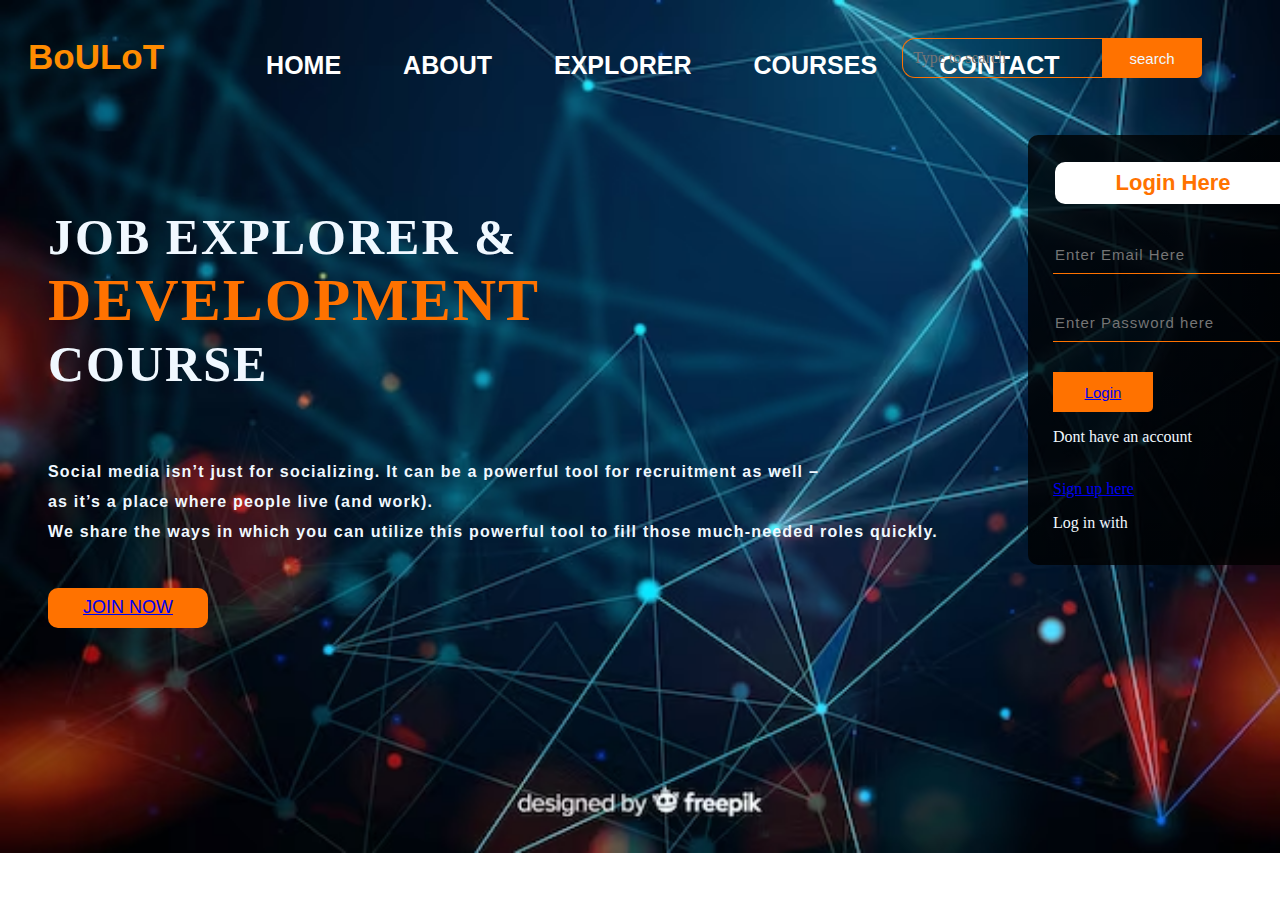
<file: index.html>
<!DOCTYPE html>
<html lan="en">
    <head>
        <title>Job Explorer</title>
        <link rel="stylesheet" href="style.css">
    </head>
    <body>
        <div class="main"></div>
        <div class="bar"></div>
        <div class="icon"></div>
        <h2 class="logo" style="top:0">BoULoT</h2>
        <div class="menu">
            <ul>
                <li><a href="index.html">HOME</a></li>
                <li><a href="home.html">ABOUT</a></li>
                <li><a href="#">EXPLORER</a></li>
                <li><a href="video.html">COURSES</a></li>
                <li><a href="#">CONTACT</a></li>
            </ul>
        </div>
        <div class="search">
            <input class="srch" type="search" name="" placeholder="Type to search">
            <a href="#"> <button class="btn">search</button></a>
        </div>
        <div class="content">
            <h1>JOB EXPLORER & <br><span>DEVELOPMENT</span><br> COURSE</h1>
            <p class="par"><b>Social media isn’t just for socializing. It can be a powerful tool for recruitment as well – <br>as it’s a place where people live (and work). <br>We share the ways in which you can utilize this powerful tool to fill those much-needed roles quickly.</b></p>
             <button class="cn"><a href="#">JOIN NOW</a></button>

             <div class="form">
                <h2>Login Here</h2>
                <input type="email" name="email" placeholder="Enter Email Here">
                <input type="password" name="" placeholder="Enter Password here">
                <button class="btn"><a href="job.html">Login</a></button>
                 
                <p calss="link">Dont have an account</p><br>
                <a href="#">Sign up here</a>
                <p class="liw">Log in with</p>
             </div>
        </div>
    </body>
</html>
</file>
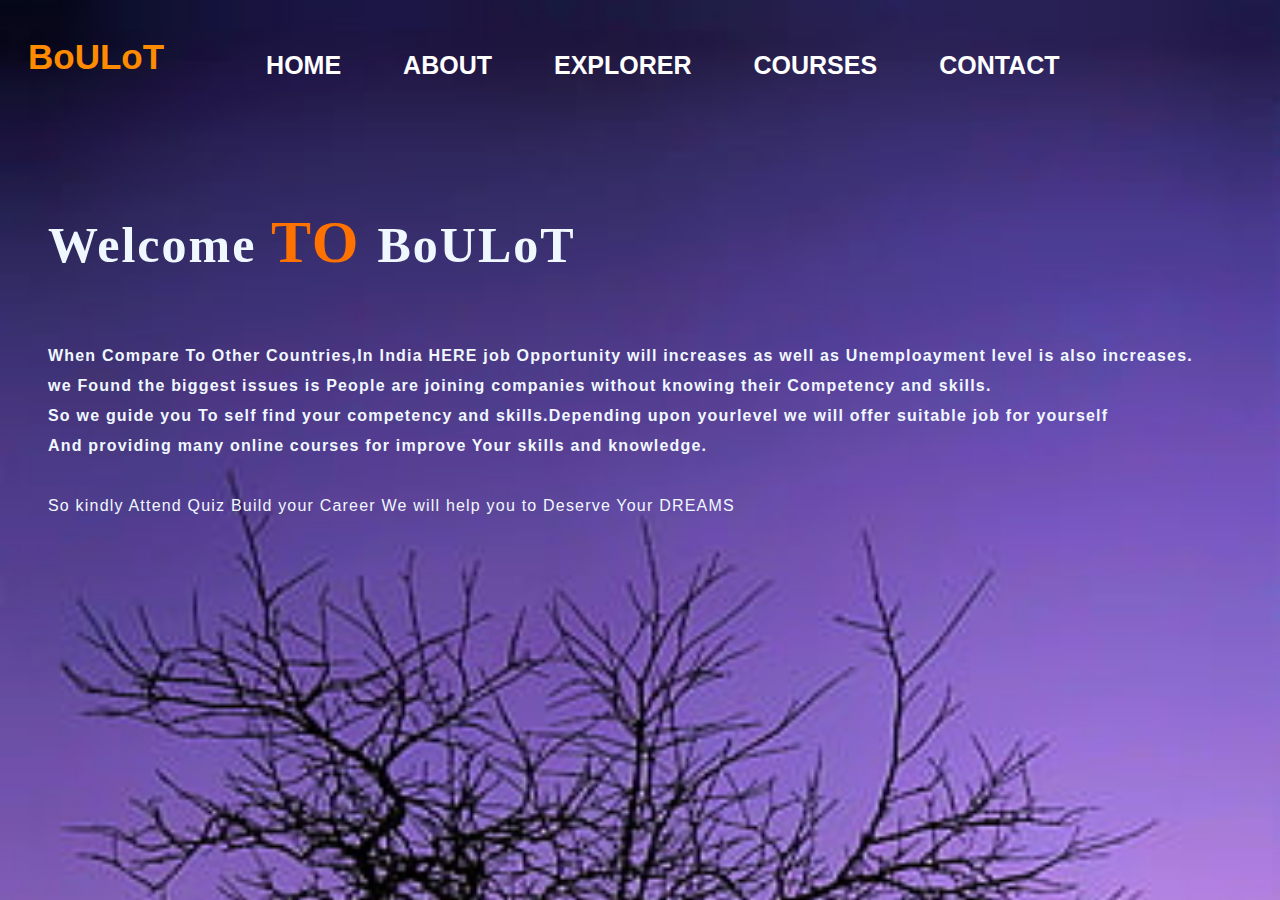
<file: home.html>
<!DOCTYPE html>
<html lan="en">
    <head>
        <title>Job Explorer</title>
        <link rel="stylesheet" href="style.css">
    </head>
    <body>
        <div class="main"></div>
        <div class="bar"></div>
        <div class="icon"></div>
        <h2 class="logo" style="top:0">BoULoT</h2>
        <div class="menu">
            <ul>
                <li><a href="index.html">HOME</a></li>
                <li><a href="home.html">ABOUT</a></li>
                <li><a href="#">EXPLORER</a></li>
                <li><a href="video.html">COURSES</a></li>
                <li><a href="#">CONTACT</a></li>
            </ul>
        </div>
        <div class="content">
            <h1>Welcome <span>TO </span>BoULoT</h1>
            <p class="par"><b>When Compare To Other Countries,In India HERE job Opportunity will increases as well as Unemploayment level is also increases.</b> <br><b>we Found the biggest issues is People are joining companies without knowing their Competency and skills.</b><br><b>So we guide you To self find your competency and skills.Depending upon yourlevel we will offer suitable job for yourself <br> And providing many online courses for improve Your skills and knowledge.</b><br><br>So kindly Attend Quiz Build your Career We  will help you to Deserve Your DREAMS</p>
             
        </div>
    </body>
        <style>
            body{
                background-image: url(tree.jpg);
                background-repeat: no-repeat;
                background-size: cover;
            }
        </style>
</html>
</file>
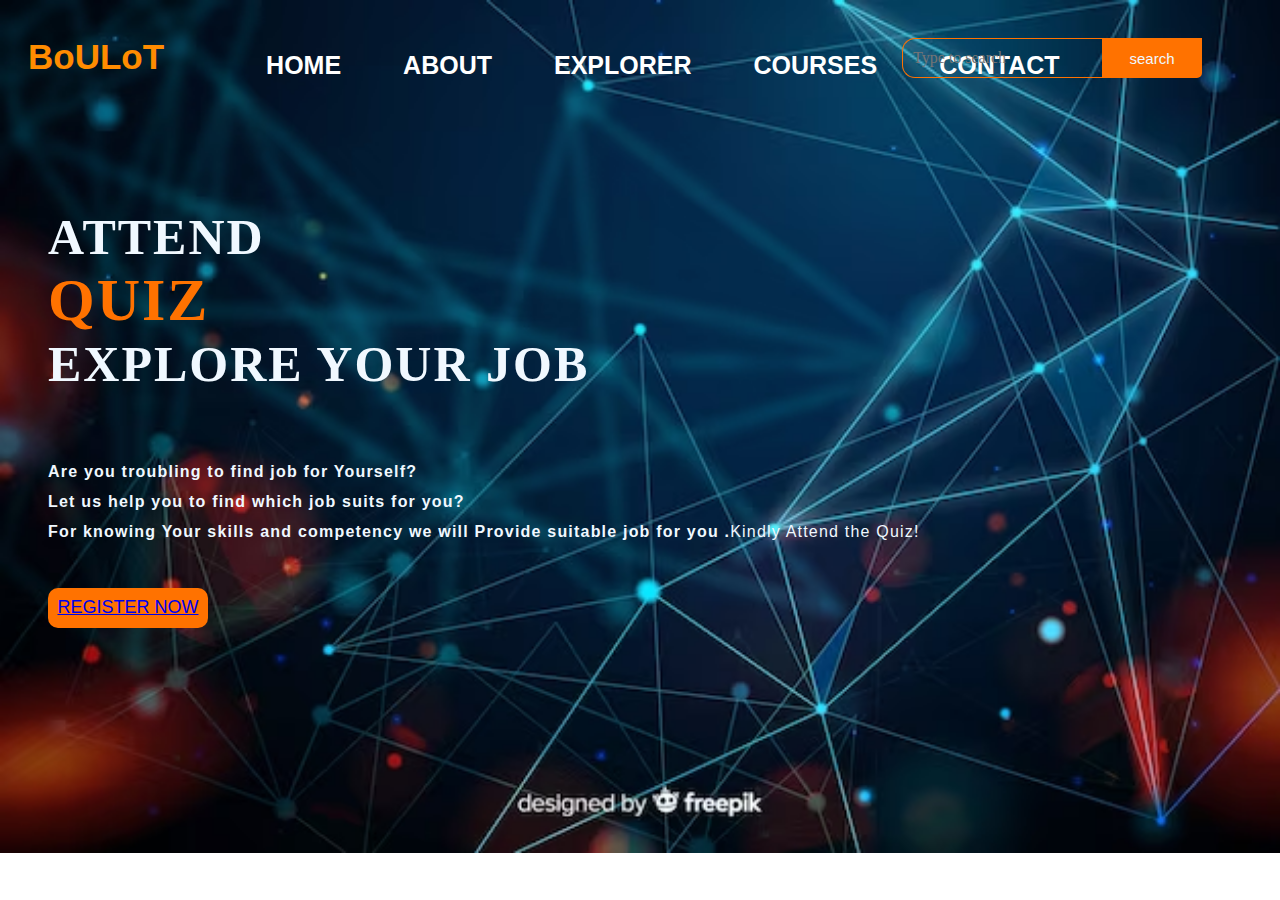
<file: job.html>
<!DOCTYPE html>
<html lan="en">
    <head>
        <title>Job Explorer</title>
        <link rel="stylesheet" href="style.css">
    </head>
    <body>
        <div class="main"></div>
        <div class="bar"></div>
        <div class="icon"></div>
        <h2 class="logo" style="top:0">BoULoT</h2>
        <div class="menu">
            <ul>
                <li><a href="index.html">HOME</a></li>
                <li><a href="home.html">ABOUT</a></li>
                <li><a href="#">EXPLORER</a></li>
                <li><a href="video.html">COURSES</a></li>
                <li><a href="#">CONTACT</a></li>
            </ul>
        </div>
        <div class="search">
            <input class="srch" type="search" name="" placeholder="Type to search">
            <a href="#"> <button class="btn">search</button></a>
        </div>
        <div class="content">
            <h1>ATTEND<br><span>QUIZ</span><br>EXPLORE YOUR JOB</h1>
            <p class="par"><b>Are you troubling to find job for Yourself?<br>Let us help you to find which job suits for you?<br>For knowing Your skills and competency we will Provide suitable job for you .</b>Kindly Attend the Quiz!</p>
             <button class="cn"><a href="register.html">REGISTER NOW</a></button>

        </div>
    </body>
</html>
</file>
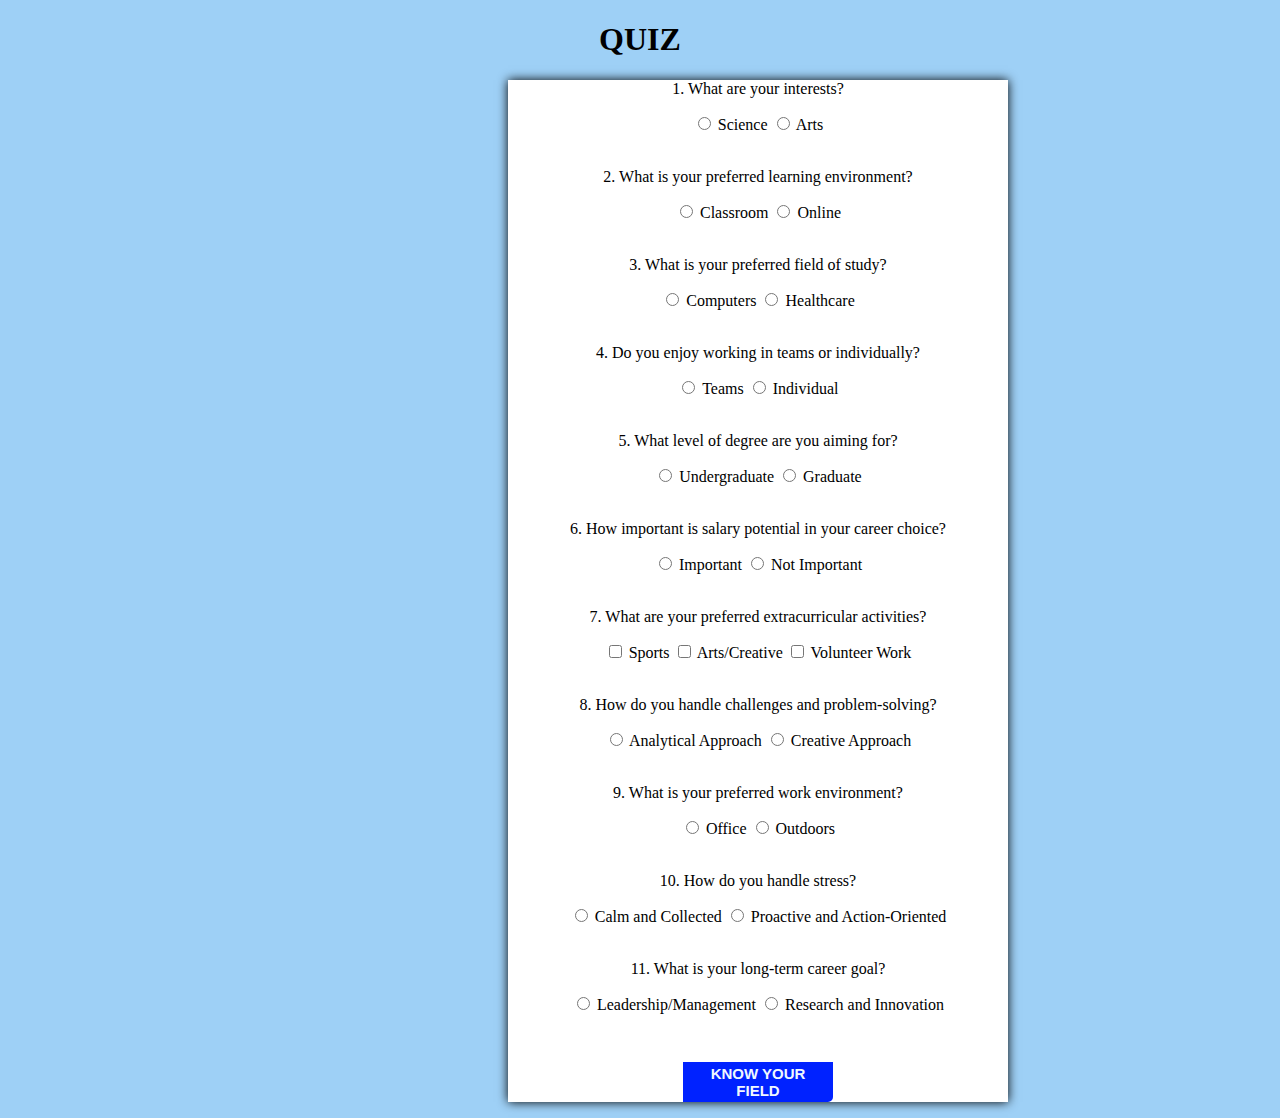
<file: quiz.html>
<!DOCTYPE html>
<html>
<head>
    <title>Quiz</title>
    <style>
        button {
            color: black;
        }
        .quiz{
       box-shadow: 0 0 10px black;
       text-align:center;
       width:500px;
       margin-left: 500px;
        }

    </style>
</head>
<body style="background-color: rgb(158, 208, 246);">
    <center>
    <h1><b>QUIZ</b></h1>
    </center>
<section class="quiz" style="background-color: #fff" >
    <div>
        <p>1. What are your interests?</p>
        <label>
            <input type="radio" name="interests" value="science"> Science
        </label>
        <label>
            <input type="radio" name="interests" value="arts"> Arts
        </label>
    </div>
    <br>
    
    <div>
        <p>2. What is your preferred learning environment?</p>
        <label>
            <input type="radio" name="environment" value="classroom"> Classroom
        </label>
        <label>
            <input type="radio" name="environment" value="online"> Online
        </label>
    </div>
    <br>
    
    <div>
        <p>3. What is your preferred field of study?</p>
        <label>
            <input type="radio" name="field" value="computers"> Computers
        </label>
        <label>
            <input type="radio" name="field" value="healthcare"> Healthcare
        </label>
    </div>
    <br>
    
    <div>
        <p>4. Do you enjoy working in teams or individually?</p>
        <label>
            <input type="radio" name="teamorindividual" value="teams"> Teams
        </label>
        <label>
            <input type="radio" name="teamorindividual" value="individual"> Individual
        </label>
    </div>
    <br>
    
    <div>
        <p>5. What level of degree are you aiming for?</p>
        <label>
            <input type="radio" name="degree" value="undergraduate"> Undergraduate
        </label>
        <label>
            <input type="radio" name="degree" value="graduate"> Graduate
        </label>
    </div>
    <br>
    
    <div>
        <p>6. How important is salary potential in your career choice?</p>
        <label>
            <input type="radio" name="salary" value="important"> Important
        </label>
        <label>
            <input type="radio" name="salary" value="not_important"> Not Important
        </label>
    </div>
    <br>
    
    <div>
        <p>7. What are your preferred extracurricular activities?</p>
        <label>
            <input type="checkbox" name="extracurricular" value="sports"> Sports
        </label>
        <label>
            <input type="checkbox" name="extracurricular" value="arts"> Arts/Creative
        </label>
        <label>
            <input type="checkbox" name="extracurricular" value="volunteer"> Volunteer Work
        </label>
    </div>
    <br>
    
    <div>
        <p>8. How do you handle challenges and problem-solving?</p>
        <label>
            <input type="radio" name="problem" value="analytical"> Analytical Approach
        </label>
        <label>
            <input type="radio" name="problem" value="creative"> Creative Approach
        </label>
    </div>
    <br>
    
    <div>
        <p>9. What is your preferred work environment?</p>
        <label>
            <input type="radio" name="work" value="office"> Office
        </label>
        <label>
            <input type="radio" name="work" value="outdoors"> Outdoors
        </label>
    </div>
    <br>
    
    <div>
        <p>10. How do you handle stress?</p>
        <label>
            <input type="radio" name="stress" value="calm"> Calm and Collected
        </label>
        <label>
            <input type="radio" name="stress" value="proactive"> Proactive and Action-Oriented
        </label>
    </div>
    <br>
    
    <div>
        <p>11. What is your long-term career goal?</p>
        <label>
            <input type="radio" name="careergoal" value="leadership"> Leadership/Management
        </label>
        <label>
            <input type="radio" name="careergoal" value="research"> Research and Innovation
        </label>
    </div>

<br>

<button class="btnn" onclick="Result()" id="submit"><B>KNOW YOUR FIELD</B></button>
<p id="result"></p></section>
<style>
    .btnn{
    width: 150px   ;
    height: 40px;
    background: hsl(232, 100%, 50%);
    border: 2px solid hsl(232, 100%, 50%);
    margin-top: 30px;
    color:aliceblue;
    font-size: 15px;
    border-bottom-right-radius: 5px;
    border-bottom-right-radius: 5px;
}
</style>

<script>
    function Result() {
        const interests = document.querySelector('input[name="interests"]:checked').value;
        const environment = document.querySelector('input[name="environment"]:checked').value;
        const field = document.querySelector('input[name="field"]:checked').value;
        const teamOrIndividual = document.querySelector('input[name="teamorindividual"]:checked').value;
        const degree = document.querySelector('input[name="degree"]:checked').value;
        const salary = document.querySelector('input[name="salary"]:checked').value;
        const extracurricular = document.querySelectorAll('input[name="extracurricular"]:checked');
        const problem = document.querySelector('input[name="problem"]:checked').value;
        const work = document.querySelector('input[name="work"]:checked').value;
        const stress = document.querySelector('input[name="stress"]:checked').value;
        const careergoal = document.querySelector('input[name="careergoal"]:checked').value;

        let result = "";

        if (interests === "science" && careergoal === "leadership") {
            result = "You might be interested in a career that combines science and leadership roles.";
        } else if (interests === "arts" && careergoal === "research") {
            result = "Consider a career in arts and research for creative exploration.";
        } else {
            result = "depending upon your Answer You are interested in .";
        }

        if (extracurricular.length > 0) {
            result += " Additionally, your interests in ";
            for (let i = 0; i < extracurricular.length; i++) {
                result += extracurricular[i].value;
                if (i < extracurricular.length - 1) {
                    result += ", ";
                }
            }
            result += " could open up various opportunities.";
        }

        document.getElementById("result").innerHTML = result;
    }
</script>

</body>
</html>
</file>
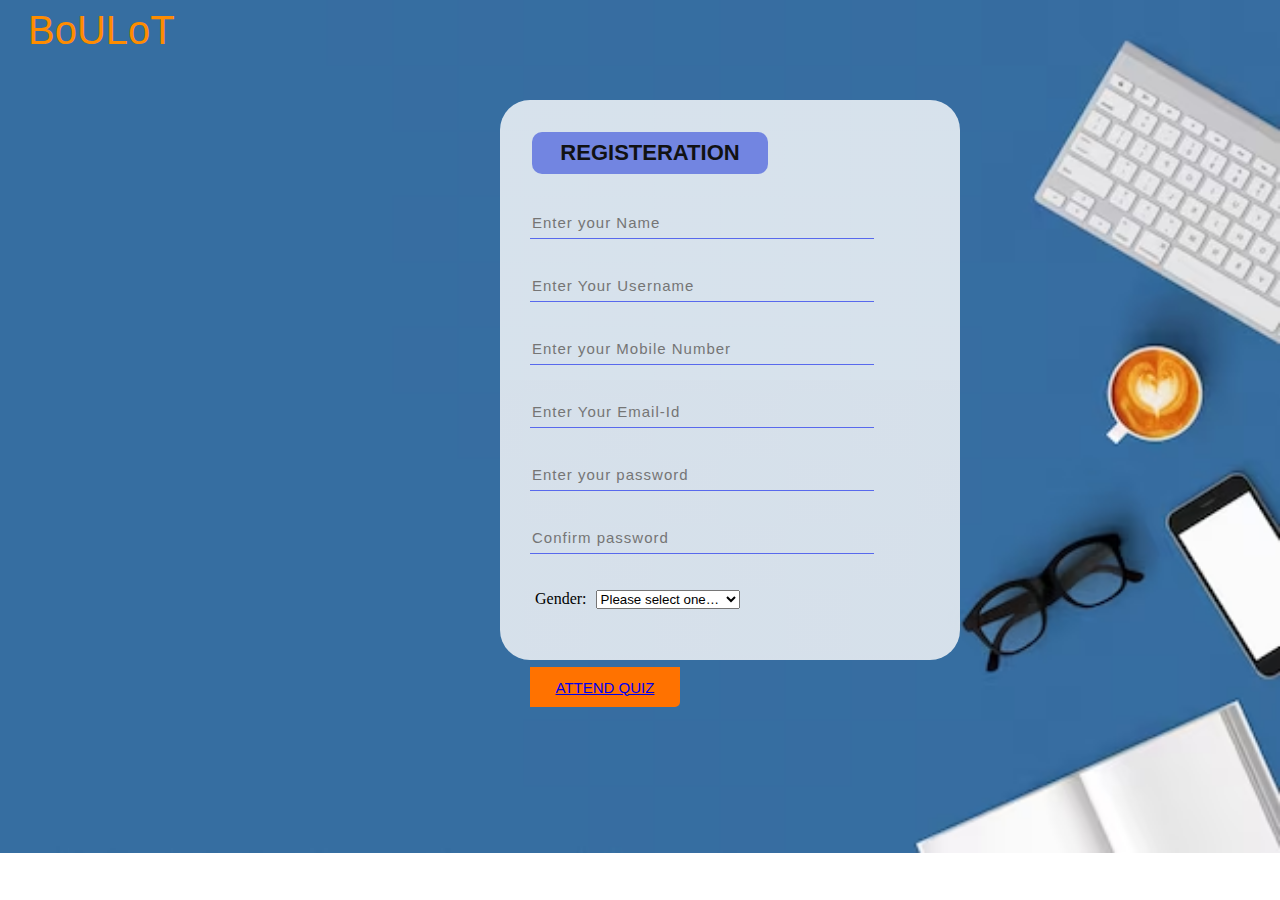
<file: register.html>
<!DOCTYPE html>
<html lan="en">
    
    <head>
        <title>Job Explorer</title>
        <link rel="stylesheet" href="style1.css">
    </head>
    <body>
        <div class="logo1" style="top: 0">BoULoT</div>
        
            
            
                <div class="form1" style="align:center;left:500px">
        
                    <h2>REGISTERATION</h2>
                    <input type="text" name="name" placeholder="Enter your Name">
                    <input type="text" name="Username" placeholder="Enter Your Username">
                    <input type="number" name="phone Number" placeholder="Enter your Mobile Number">
                    <input type="email" name="email-id" placeholder="Enter Your Email-Id">
                    <input type="password" name="" placeholder="Enter your password">
                    <input type="password" name="" placeholder="Confirm password"><br><br><br>
        
               
                    <label for="gender" style="padding: 5px">Gender:</label>
                    <select name="gender">
                      <option value="">Please select one…</option>
                      <option value="female">Female</option>
                      <option value="male">Male</option>
                      <option value="non-binary">Non-Binary</option>
                      <option value="other">Other</option>
                      <option value="Prefer not to answer">Perfer not to Answer</option>
                    </select> 
                    <br>
                    <br>
                    <center>
                    <button class="button" style="text-align:center;"><a href="quiz.html">ATTEND QUIZ</a></button>
                    </center>
        
                
                    
                </div>   
                </div>  


               
            </form>

           
                
    
        </div>
    </body>
</html>
</file>
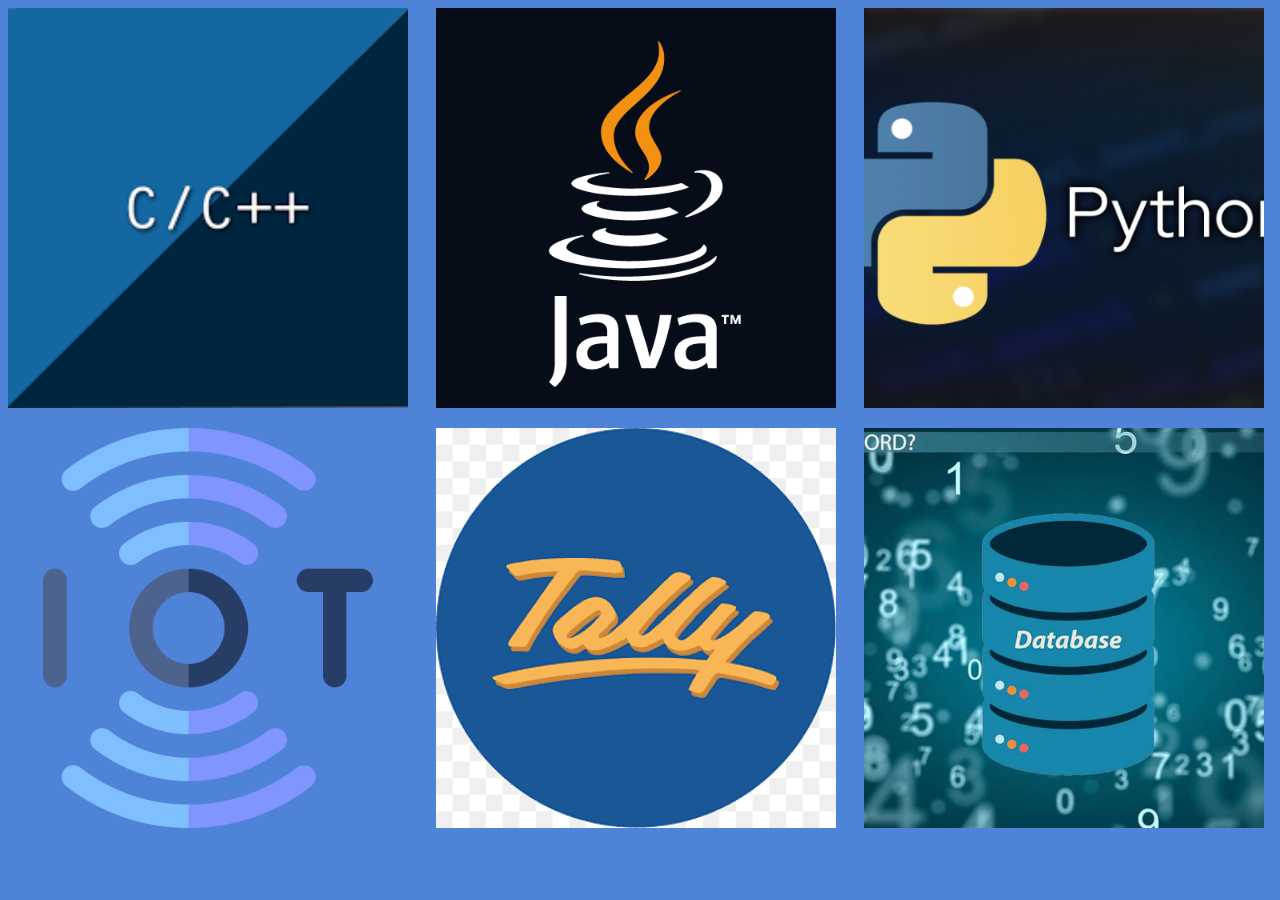
<file: video.html>
<html>
    <head>
        <style>
            .grid-container{
                display:grid;
                grid-template-columns: repeat(3,1fr);
                row-gap: 20px;
                column-gap: 20px;
            }
            div img{
                object-fit: cover;
                height:100%;
            }
            img{
                background-size: cover;
                height:400px;
                width: 400px;
            }
        </style>
    </head>
    <body style="background-color: rgb(79, 131, 215);">
        
        
        <div class="grid-container">
            <div class="grid-item"><a href="https://www.udemy.com/course/c-and-c-programming/?utm_source=adwords&utm_medium=udemyads&utm_campaign=DSA_Catchall_la.EN_cc.INDIA&utm_content=deal4584&utm_term=_._ag_82569850245_._ad_533220805574_._kw__._de_m_._dm__._pl__._ti_dsa-406594358574_._li_1007810_._pd__._&matchtype=&gad_source=1&gclid=Cj0KCQjwqP2pBhDMARIsAJQ0Czqo3t8x7wSWUHGm_2Hc0bgTV-fRlLj4rFlBowgEr-CQ7XrIhnmZ16QaAl0mEALw_wcB"><img src="c.png" alt="C an C++ ONLINE COURSES"></a></div>
            <div class="grid-item"><a href="https://www.guvi.in/mlp/Java-Full-Stack/?utm_source=Google-Search&utm_medium=Java-Intent&utm_campaign=Java-FSD-Text-Ad&utm_content=Zen-Java-Full-Stack-Search-TN-Aug-23&utm_network=g&utm_device=m&utm_keyword=java%20course&gad_source=1&gclid=Cj0KCQjwqP2pBhDMARIsAJQ0CzqdjVJ-rMpFSlz26exarKZwmAXTW7-YpaKOBLyZwyE1LtAfvpKnLWUaAkGjEALw_wcB"><img src="java.png" alt="JAVA ONLINE COURSE"></a></div>
            <div class="grid-item"><a href="https://www.udemy.com/course/100-days-of-code/?utm_source=adwords&utm_medium=udemyads&utm_campaign=Python_v.PROF_la.EN_cc.INDIA_ti.7380_Exp&utm_content=deal4584&utm_term=_._ag_78980844666_._ad_670210021802_._kw_python+online+course_._de_m_._dm__._pl__._ti_kwd-783958630747_._li_1007810_._pd__._&matchtype=b&gad_source=1&gclid=Cj0KCQjwqP2pBhDMARIsAJQ0CzoOrRbU_9AWj_10rn7t_P0brEctfOD-Q2ytlAyw4jETYtaC0e4MYRAaAr0jEALw_wcB"><img src="python.png" alt="PYTHON ONLINE COURSE"></a></div>
            <div class="grid-item"><a href="https://www.coursera.org/courses?query=iot"><img src="iot.png" alt="IOT ONLINE COURSE"></a></div>
            <div class="grid-item"><a href="https://tallyeducation.com/tepl/"><img src="tally.png" alt="TALLY ONLINE COURSE"></a></div>
            <div class="grid-item"><a href="https://pg-p.ctme.caltech.edu/data-science-course-certification?utm_source=google&utm_medium=cpc&utm_term=data%20scientist%20course&utm_content=20285156825-150577320139-662779985400&utm_device=m&utm_campaign=Search-DataCluster-PG-DSBI-CDS-Caltech-IN-Main-AllDevice-CaltechDomain-Core-adgroup-CDS-Caltech-Core-Keywords&gad_source=1&gclid=Cj0KCQjwqP2pBhDMARIsAJQ0CzrMQMLBKR2SUT2m05W_Fxzd1q5tClTCrSzzfVVwtFPB6KZTE7JLoU8aAl75EALw_wcB"><img src="data.jpg" alt="DATABASE ONLINE COURSE"></a></div></a></div>
            
          </div>
    </body>
</html>
</file>
<file: style.css>
.logo{
    color:darkorange;
    font-size: 35px;
    font-family: Arial;
    padding-left: 20px;
    float:left;

}

body{
    background-image:url(4.avif);
    background-repeat: no-repeat;
    background-size:cover;
 

}
h2{
    float:left;
    top: 0;
}

.menu{
    width:400px;
    float:left;
    height:70px;
}
ul{
    float:left;
    display: flex;
    justify-content: center;
    align-items: center;
}
ul li{
    list-style: none;
    margin-left: 62px;
    margin-top: 27px;
    font-size: 25px;
}
ul li a{
    text-decoration: none;
    color: rgb(255, 255, 255);
    font-family: Arial;
    font-weight: bold;
    transition: 0.4s ease-in-out;
}
ul li a:hover{
    color: rgba(43, 201, 240, 0.749);
}
.search{
    width:370px;
    float:right;
    margin-left: 200px;
}
.srch{
    font-family: 'Times New Roman';
    justify-content: right;
    position: relative;
    width: 200px;
    height: 40px;
    background: transparent;
    border: 1px solid #ff7200;
    margin-top: 30px;
    color: rgb(255, 255, 255);
    border-right:none;
    font-size: 16px;
    float:left;
    padding-left: 10px;
    border-bottom-left-radius: 13px;
    border-top-left-radius: 13px;
}
.btn{
    width: 100px   ;
    height: 40px;
    background: #ff7200;
    border: 2px solid #ff7200;
    margin-top: 30px;
    color:aliceblue;
    font-size: 15px;
    border-bottom-right-radius: 5px;
    border-bottom-right-radius: 5px;
}
.btn:focus{
    outline:none;
}
.srch:focus{
    outline:none;
}
.content{
    width: 1200px;
    height: auto;
    margin: auto;
    color: aliceblue;
    position: relative;
    float: left;
    height: 100px;
    margin-top: 30px;
    margin-left: 20px;
    margin-right: 800px;
  

}
.content .par{
    padding-left: 20px;
    padding-bottom: 25px;
    font-family: Arial;
    letter-spacing: 1.2px;
    line-height: 30px;
    float: left;
    margin-top: 30px;
    
}
.content h1{
    font-family: 'Times New Roman';
    font-size: 50px;
    padding-left: 20px;
    margin-top: 6%;
    letter-spacing: 2px;
}
.content .cn{
    width: 160px;
    height: 40px;
    background: #ff7200;
    border: none;
    float: left;
    margin-left: 20px;
    margin-right: 800px;
    font-size: 18px;
    border-radius: 10px;
    cursor: pointer;
    transition: .4s ease;
}
.cn:hover{
    background-color: #fff;

}
.content span{
    color: #ff7200;
    font-size: 60px;
}
.form{
    width: 250px;
    height: 380px;
    background: linear-gradient(to top,rgba(0,0,0,0.8)50%,rgba(0,0,0,0.8)50%);
    position: absolute;
    top: -1px;
    left: 1000px;
    border-radius: 10px;
    padding: 25px;
}
.form h2{
    width: 220px;
    font-family: sans-serif;
    text-align: center;
    color: #ff7200;
    font-size: 22px;
    background-color: #fff;
    border-radius: 10px;
    margin: 2px;
    padding: 8px;

}
.form input{
    width: 240px;
    height:35px;
    background: transparent;
    border-bottom: 1px solid #ff7200;
    border-top: none;
    border-right: none;
    border-left: none;
    color:#fff;
    font-size: 15px;
    letter-spacing: 1px;
    margin-top: 30px;
    font-family: sans-serif;
}
</file>
<file: style1.css>
body{
    background-image:url(3.avif);
    background-repeat: no-repeat;
    background-size: cover;
}
.logo1{
    color:darkorange;
    font-size: 40px;
    font-family: Arial;
    padding-left: 20px;
}
.content1 h1{
    color:#fff;
    font-size: 30px;
    font-family: 'Times New Roman';
    text-align: center;
    height: 40px;
}
.form1{
    width: 400px;
    height: 500px;
    background: linear-gradient(to top,rgba(254, 253, 253, 0.8)50%,rgba(255, 255, 255, 0.8)50%);
    position: absolute;
    top: 100px;
    left: 200px;
    border-radius: 30px;
    padding: 30px;
}
.form1 h2{
    width: 220px;
    font-family: sans-serif;
    text-align: center;
    color: #111213;
    font-size: 22px;
    background-color: #7285e1;
    border-radius: 10px;
    margin: 2px;
    padding: 8px;

}
.form1 input{
    width: 340px;
    height:30px;
    background: transparent;
    border-bottom: 1px solid #5869ed;
    border-top: none;
    border-right: none;
    border-left: none;
    color:#6277c9;
    font-size: 15px;
    letter-spacing: 1px;
    margin-top: 30px;
    font-family: sans-serif;
    

}
.button{
    width: 150px;
    height: 40px;
    background: #ff7200;
    border: 2px solid #ff7200;
    margin-top: 40px;
    color:aliceblue;
    font-size: 15px;
    border-bottom-right-radius: 5px;
    border-bottom-right-radius: 5px;
    float: left;
}
</file>
